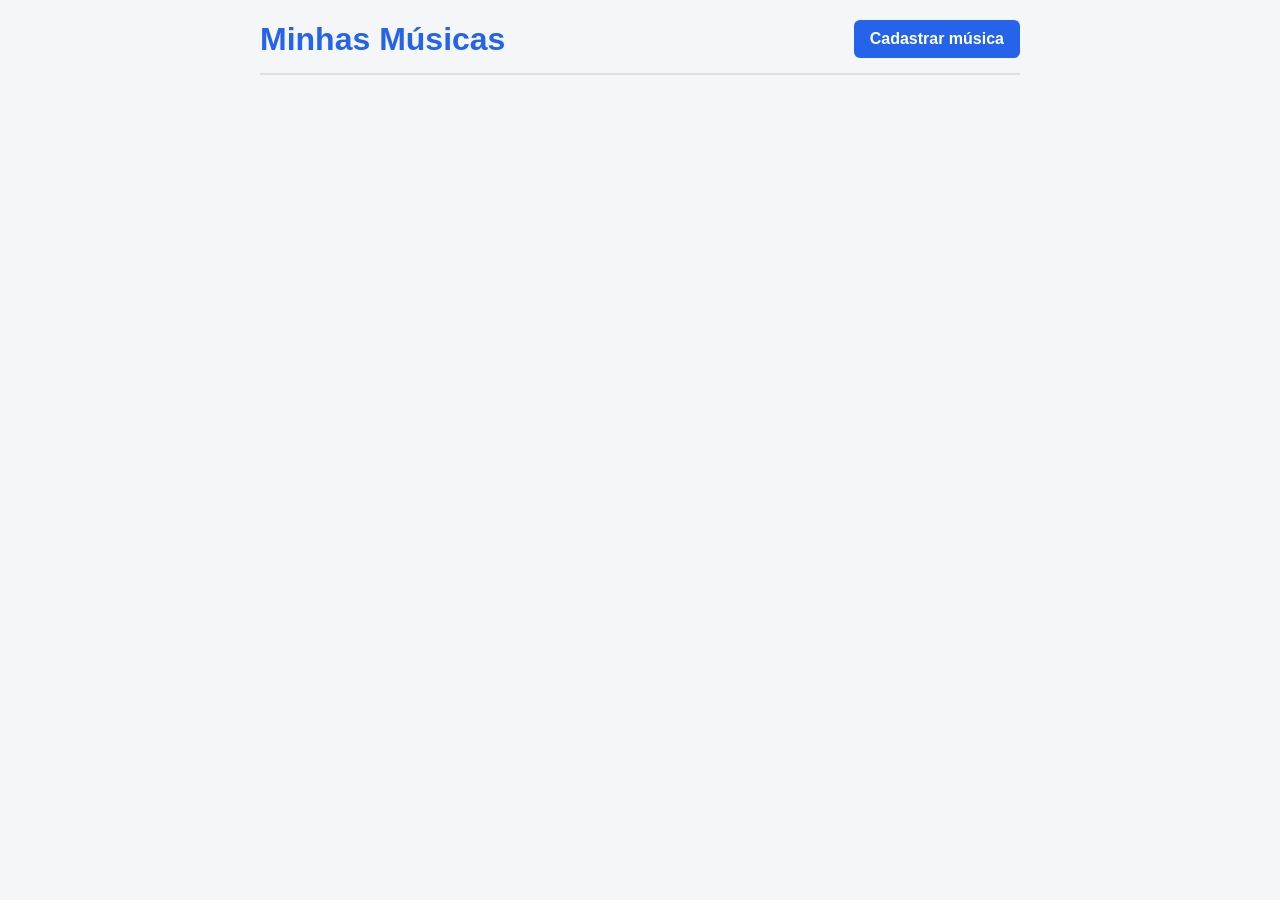
<file: index.html>
<!DOCTYPE html>
<html lang="pt-BR">
<head>
    <meta charset="UTF-8">
    <meta name="viewport" content="width=device-width, initial-scale=1.0">
    <title>Minhas Músicas</title>
    <link rel="stylesheet" href="index.css">
</head>
<body>
    <header>
        <h1>Minhas Músicas</h1>
        <a href="cadastrar.html" class="btn-cadastrar">Cadastrar música</a>
    </header>

    <main>
        <section id="listaMusicas">
        </section>
    </main>

    <script src="index.js"></script>
</body>
</html>
</file>
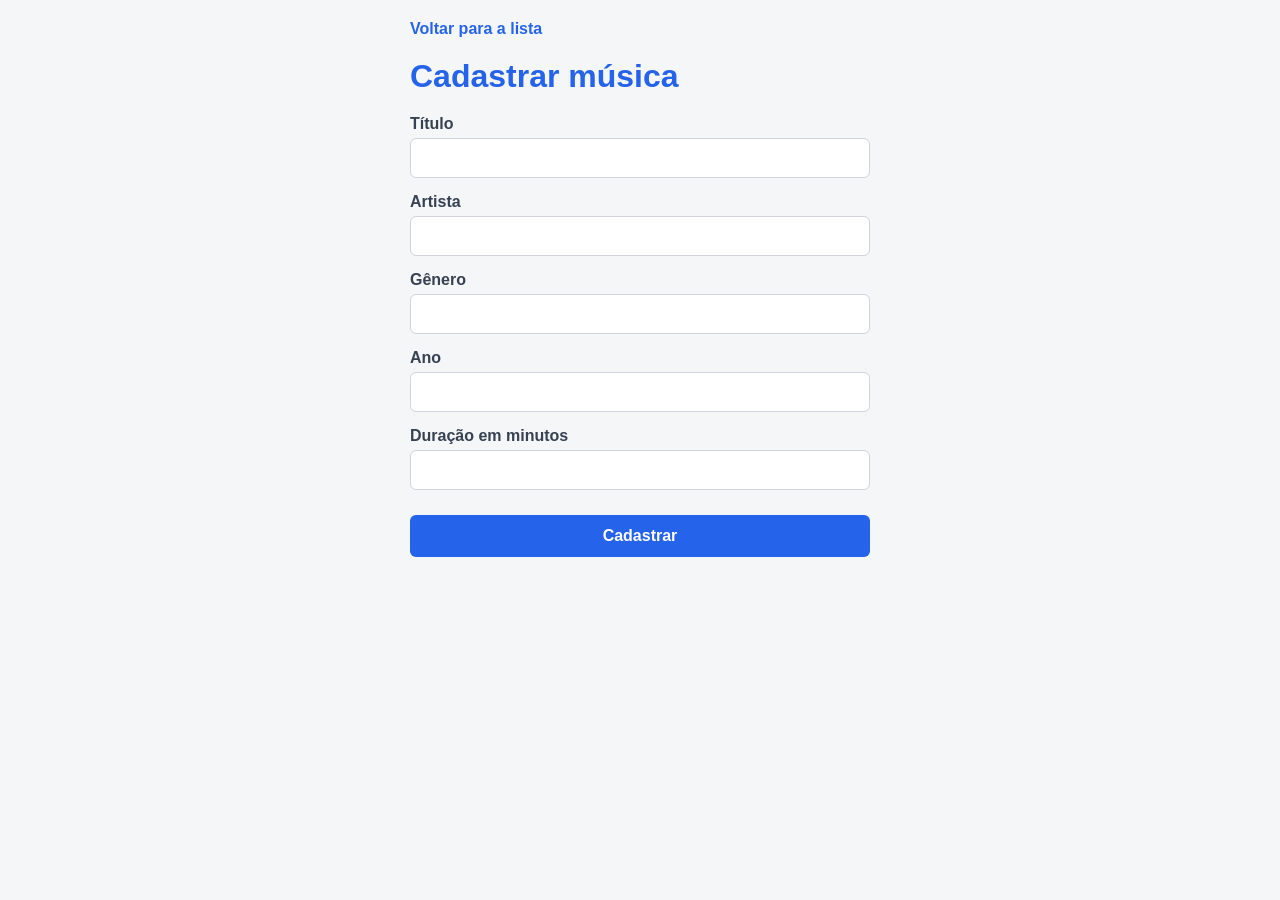
<file: cadastrar.html>
<!DOCTYPE html>
<html lang="pt-BR">
<head>
    <meta charset="UTF-8">
    <meta name="viewport" content="width=device-width, initial-scale=1.0">
    <title>Cadastrar Música</title>
    <link rel="stylesheet" href="cadastrar.css">
</head>
<body>
    <a href="index.html" class="voltar">Voltar para a lista</a>

    <h1>Cadastrar música</h1>

    <div class="campo">
        <label for="titulo">Título</label>
        <input type="text" id="titulo">
    </div>

    <div class="campo">
        <label for="artista">Artista</label>
        <input type="text" id="artista">
    </div>

    <div class="campo">
        <label for="genero">Gênero</label>
        <input type="text" id="genero">
    </div>

    <div class="campo">
        <label for="ano">Ano</label>
        <input type="number" id="ano">
    </div>

    <div class="campo">
        <label for="duracao">Duração em minutos</label>
        <input type="number" id="duracao">
    </div>

    <button id="botaoCadastrar">Cadastrar</button>

    <script src="cadastrar.js"></script>
</body>
</html>
</file>
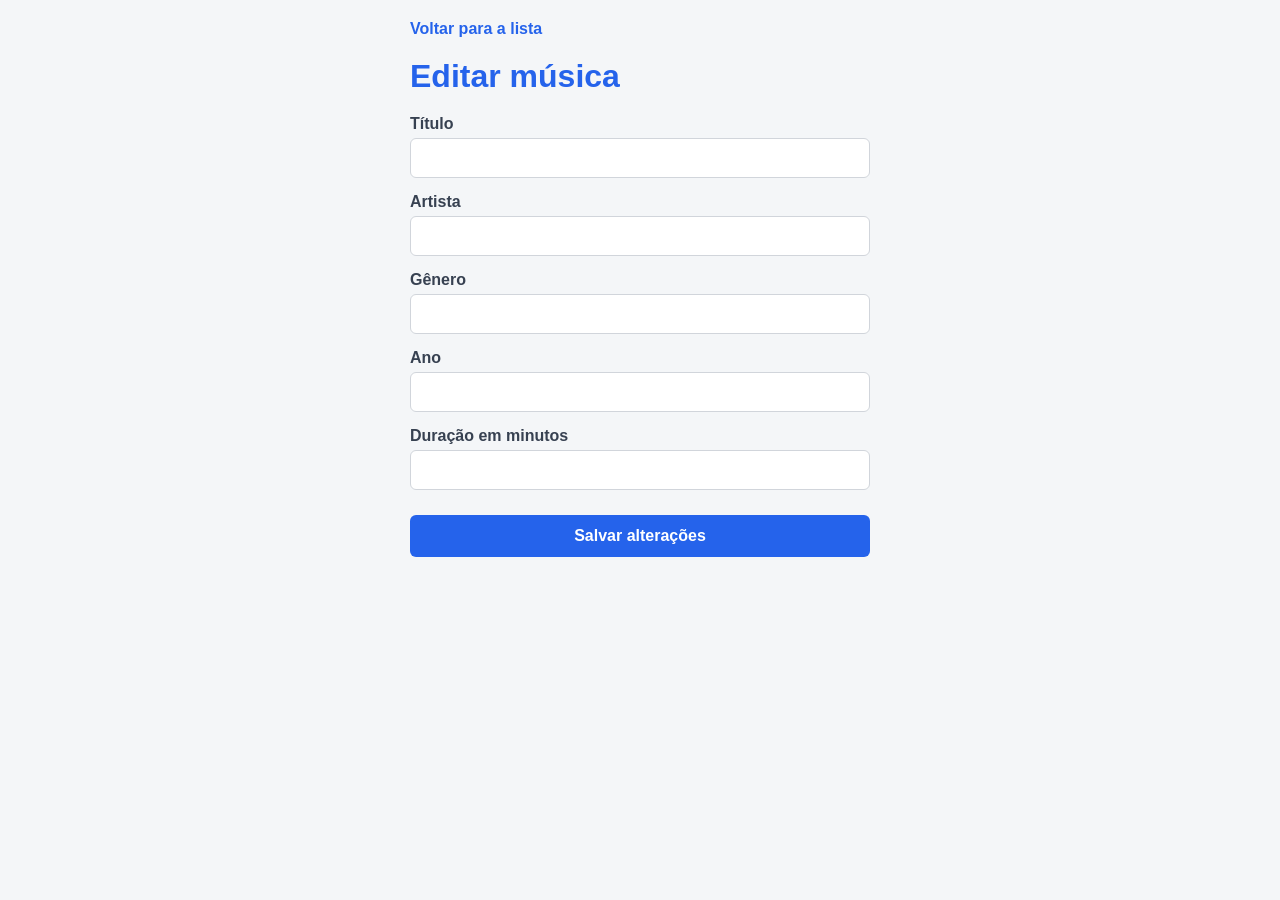
<file: editar.html>
<!DOCTYPE html>
<html lang="pt-BR">
<head>
    <meta charset="UTF-8">
    <meta name="viewport" content="width=device-width, initial-scale=1.0">
    <title>Editar Música</title>
    <link rel="stylesheet" href="editar.css">
</head>
<body>
    <a href="index.html" class="voltar">Voltar para a lista</a>

    <h1>Editar música</h1>

    <div class="campo">
        <label for="titulo">Título</label>
        <input type="text" id="titulo">
    </div>

    <div class="campo">
        <label for="artista">Artista</label>
        <input type="text" id="artista">
    </div>

    <div class="campo">
        <label for="genero">Gênero</label>
        <input type="text" id="genero">
    </div>

    <div class="campo">
        <label for="ano">Ano</label>
        <input type="number" id="ano">
    </div>

    <div class="campo">
        <label for="duracao">Duração em minutos</label>
        <input type="number" id="duracao">
    </div>

    <button id="botaoSalvar">Salvar alterações</button>

    <script src="editar.js"></script>
</body>
</html>
</file>
<file: index.css>
* {
    margin: 0;
    padding: 0;
    box-sizing: border-box;
    font-family: Arial, sans-serif;
}

body {
    background-color: #f4f6f8;
    color: #333;
    padding: 20px;
    max-width: 800px;
    margin: 0 auto;
}

header {
    display: flex;
    justify-content: space-between;
    align-items: center;
    margin-bottom: 30px;
    padding-bottom: 15px;
    border-bottom: 2px solid #e0e0e0;
}

h1 {
    color: #2563eb;
}

.btn-cadastrar {
    background-color: #2563eb;
    color: #ffffff;
    padding: 10px 16px;
    border-radius: 6px;
    text-decoration: none;
    font-weight: bold;
}

.btn-cadastrar:hover {
    background-color: #1d4ed8;
}

#listaMusicas {
    display: flex;
    flex-direction: column;
    gap: 15px;
}

.musica {
    background-color: #ffffff;
    padding: 20px;
    border-radius: 8px;
    border-left: 5px solid #2563eb;
    box-shadow: 0 2px 4px rgba(0, 0, 0, 0.05);
}

.musica h2 {
    font-size: 1.25rem;
    margin-bottom: 5px;
}

.artista {
    color: #4b5563;
    font-weight: bold;
    margin-bottom: 5px;
}

.detalhes {
    color: #6b7280;
    font-size: 0.9rem;
    margin-bottom: 15px;
}

.acoes {
    display: flex;
    gap: 10px;
}

.editar {
    background-color: #f59e0b;
    color: #ffffff;
    padding: 6px 12px;
    border-radius: 4px;
    text-decoration: none;
    font-size: 0.9rem;
    font-weight: bold;
}

.editar:hover {
    background-color: #d97706;
}

.apagar {
    background-color: #ef4444;
    color: #ffffff;
    border: none;
    padding: 6px 12px;
    border-radius: 4px;
    cursor: pointer;
    font-size: 0.9rem;
    font-weight: bold;
}

.apagar:hover {
    background-color: #dc2626;
}
</file>
<file: cadastrar.css>
* {
    margin: 0;
    padding: 0;
    box-sizing: border-box;
    font-family: Arial, sans-serif;
}

body {
    background-color: #f4f6f8;
    color: #333;
    padding: 20px;
    max-width: 500px;
    margin: 0 auto;
}

.voltar {
    display: inline-block;
    color: #2563eb;
    text-decoration: none;
    margin-bottom: 20px;
    font-weight: bold;
}

.voltar:hover {
    text-decoration: underline;
}

h1 {
    color: #2563eb;
    margin-bottom: 20px;
}

.campo {
    display: flex;
    flex-direction: column;
    margin-bottom: 15px;
}

label {
    margin-bottom: 5px;
    font-weight: bold;
    color: #374151;
}

input {
    padding: 10px;
    border: 1px solid #d1d5db;
    border-radius: 6px;
    font-size: 1rem;
}

input:focus {
    outline: none;
    border-color: #2563eb;
}

#botaoCadastrar {
    width: 100%;
    background-color: #2563eb;
    color: #ffffff;
    border: none;
    padding: 12px;
    border-radius: 6px;
    font-size: 1rem;
    font-weight: bold;
    cursor: pointer;
    margin-top: 10px;
}

#botaoCadastrar:hover {
    background-color: #1d4ed8;
}
</file>
<file: editar.css>
* {
    margin: 0;
    padding: 0;
    box-sizing: border-box;
    font-family: Arial, sans-serif;
}

body {
    background-color: #f4f6f8;
    color: #333;
    padding: 20px;
    max-width: 500px;
    margin: 0 auto;
}

.voltar {
    display: inline-block;
    color: #2563eb;
    text-decoration: none;
    margin-bottom: 20px;
    font-weight: bold;
}

.voltar:hover {
    text-decoration: underline;
}

h1 {
    color: #2563eb;
    margin-bottom: 20px;
}

.campo {
    display: flex;
    flex-direction: column;
    margin-bottom: 15px;
}

label {
    margin-bottom: 5px;
    font-weight: bold;
    color: #374151;
}

input {
    padding: 10px;
    border: 1px solid #d1d5db;
    border-radius: 6px;
    font-size: 1rem;
}

input:focus {
    outline: none;
    border-color: #2563eb;
}

#botaoSalvar {
    width: 100%;
    background-color: #2563eb;
    color: #ffffff;
    border: none;
    padding: 12px;
    border-radius: 6px;
    font-size: 1rem;
    font-weight: bold;
    cursor: pointer;
    margin-top: 10px;
}

#botaoSalvar:hover {
    background-color: #1d4ed8;
}
</file>
